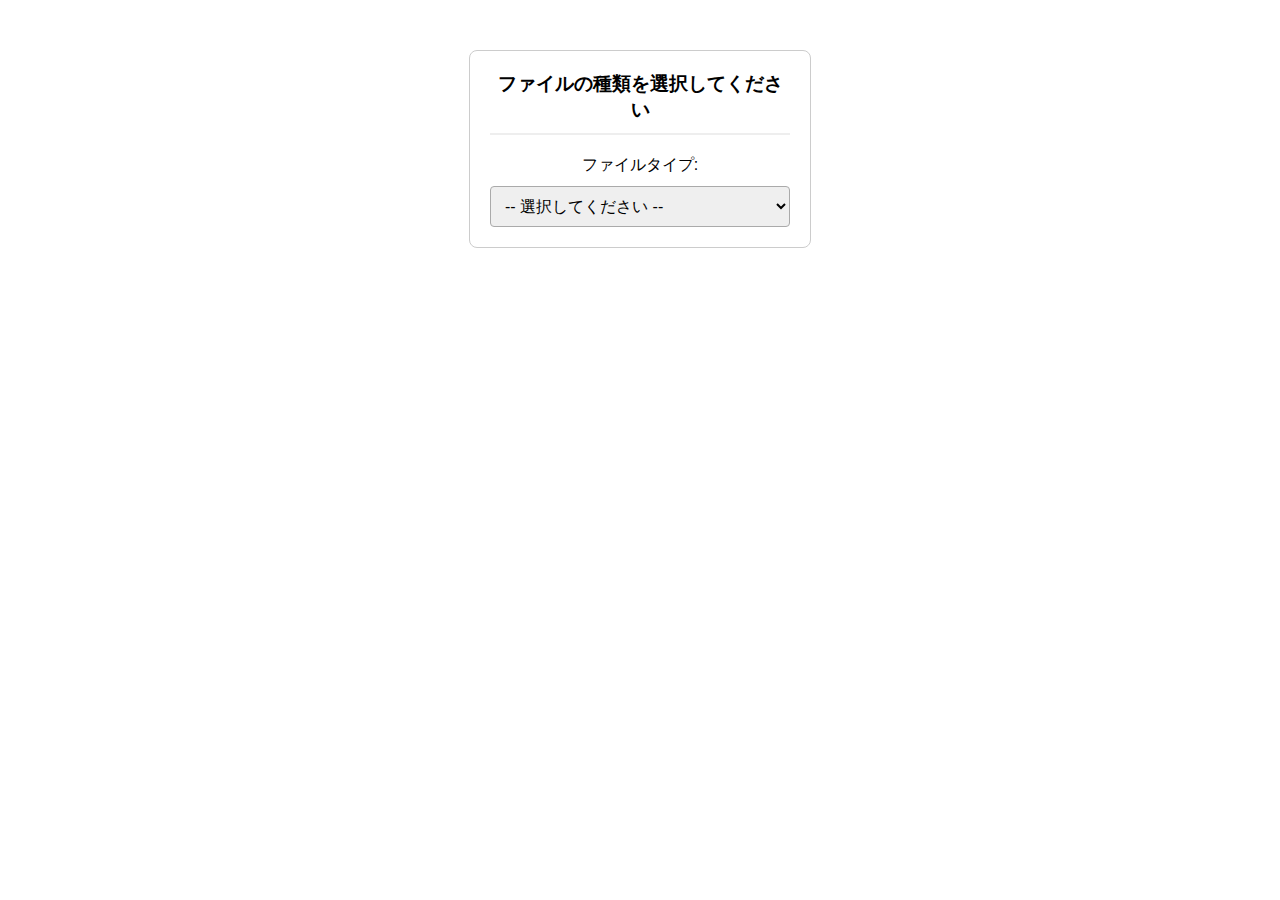
<file: index.html>
<!DOCTYPE html>
<html lang="ja">
<head>
    <meta charset="UTF-8">
    <meta name="viewport" content="width=device-width, initial-scale=1.0">
    <title>ファイルタイプ選択</title>
    <style>
        /* スタイルは簡潔に、見やすくするためのものです */
        .option-container {
            font-family: sans-serif;
            padding: 20px;
            border: 1px solid #ccc;
            max-width: 300px;
            margin: 50px auto;
            border-radius: 8px;
            text-align: center;
        }
        .option-container h2 {
            margin-top: 0;
            font-size: 1.2rem;
            border-bottom: 2px solid #eee;
            padding-bottom: 10px;
            margin-bottom: 20px;
        }
        select {
            padding: 10px;
            width: 100%;
            border: 1px solid #aaa;
            border-radius: 4px;
            font-size: 1rem;
            cursor: pointer;
        }
    </style>
</head>
<body>
    <div class="option-container">
        <h2>ファイルの種類を選択してください</h2>
        
        <label for="file-select" style="display: block; margin-bottom: 10px;">ファイルタイプ:</label>
        
        <select id="file-select" onchange="jumpPage(this)">
            
            <option value="" disabled selected>-- 選択してください --</option>
            
            <option value="custum/index.html">カスタム</option>
            <option value="sample/index.html">サンプル</option>
            
        </select>
    </div>

    <script>
        /**
         * セレクトボックスの選択肢に基づき、ページ遷移を実行する
         * @param {HTMLSelectElement} selectElement - 選択された <select> 要素
         */
        function jumpPage(selectElement) {
            // 選択されたオプションの value（ここではURL）を取得
            const url = selectElement.value;

            // valueが空ではない（つまり、カスタムかサンプルが選ばれた）場合のみ遷移を実行
            if (url) {
                // 現在のウィンドウを新しいURLへ移動させる
                window.location.href = url;
            }
        }
    </script>
</body>
</html>
</file>
